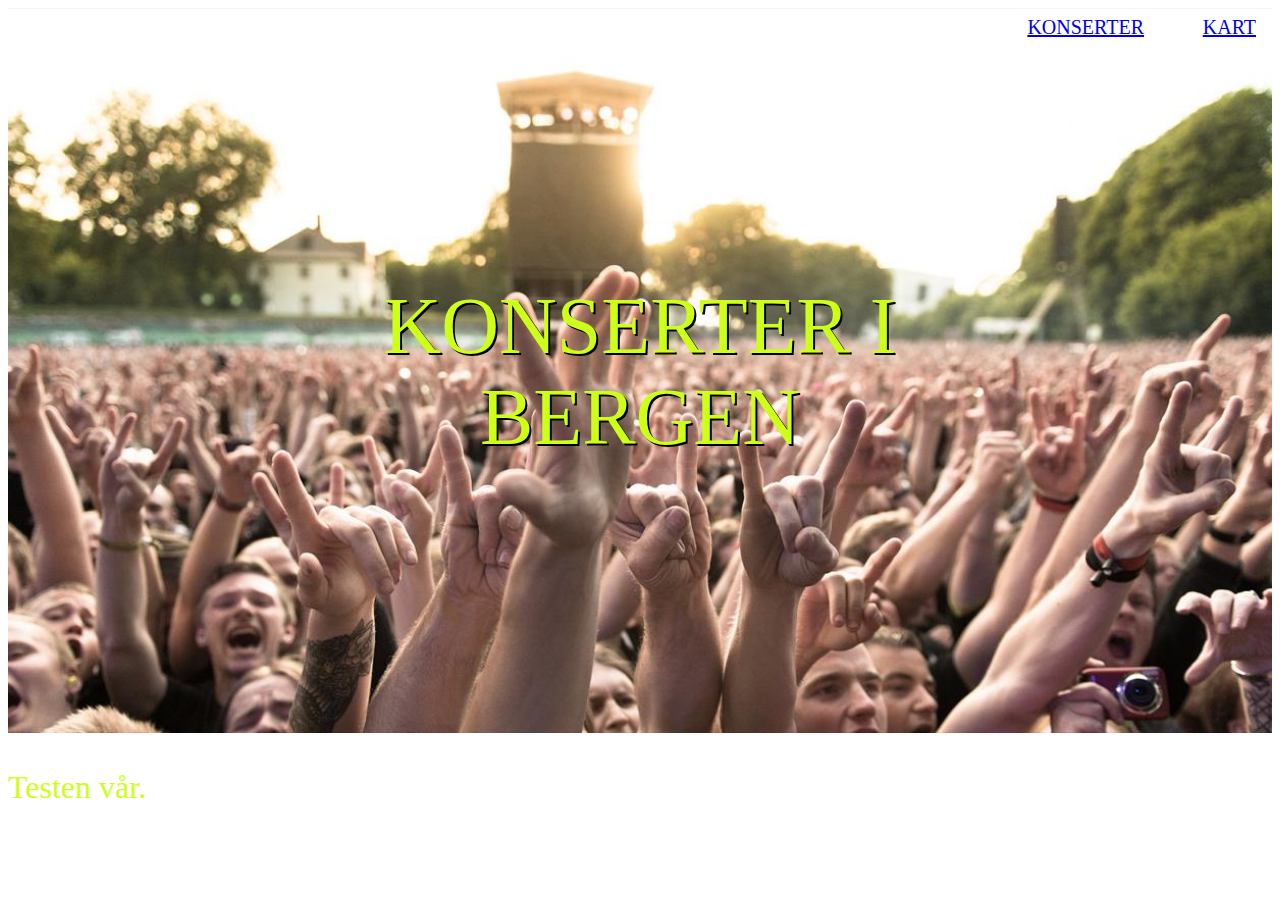
<file: test.html>
<!doctype html>
<html>
 <head>
 <title>Test</title>
 <meta charset="utf-8">
<link rel="stylesheet" type="text/css" href="test.css">
<style>
table {
    font-family: arial, sans-serif;
    border-collapse: collapse;
    width: 100%;
}

td, th {
    border: 1px solid #dddddd;
    text-align: left;
    padding: 8px;
}

tr:nth-child(even) {
    background-color: #dddddd;
}
</style>
 </head>
 <body>
   <div class="container">
    <img src="konsert.jpg" alt="Bergen" style="width:100%;">

  <div class="top-right">
    <a href="side2.html">KART</a></div>

    <div class="top-left">
      <a href="side3.html">KONSERTER</a></div>

  <div class="centered">KONSERTER I BERGEN</div>
</div>

 <p>
 Testen vår.
</p>

 </body>
</html>
</file>
<file: test.css>
p {
color: #cdff18;
font-family: Impact;
font-size: 32px;
}
@media screen and (min-width: 4024px) {
body {
background-color: black;
}
}
/* Container holding the image and the text */
.container {
    position: relative;
    text-align: center;
    font-family: arial black;


}


/* Top left text */
.top-left {
    position: absolute;
    top: 8px;
    right: 128px;
    font-size: 20px;
    color: black;
}

/* Top right text */
.top-right {
    position: absolute;
    top: 8px;
    right: 16px;
    font-size: 20px;
    color: black;
}


/* Centered text */
.centered {
    position: absolute;
    top: 50%;
    left: 50%;
    transform: translate(-50%, -50%);
    font-size: 5em;
    color: #cdff18;
    text-shadow: 2px 2px #000000;

}
}
a {
font-family: Impact;
font-size: 24px;
text-decoration: none;
}
a:hover {
color: green;
text-decoration: none;

}
#map {


}
</file>
